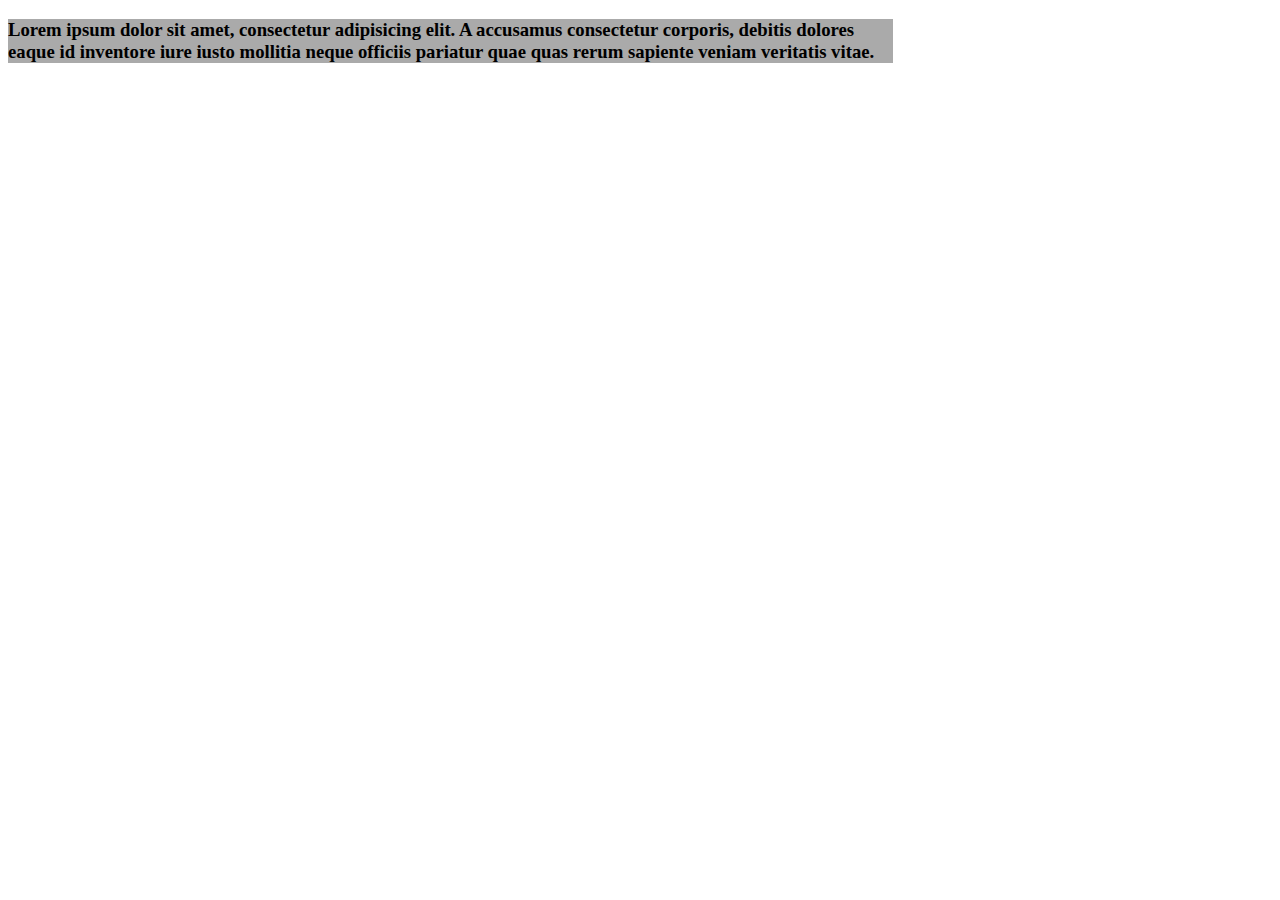
<file: templates/index.html>
<!DOCTYPE html>
<html lang="en">
<head>
    <meta charset="UTF-8">
    <title>Title</title>
    <link rel="stylesheet" type="text/css" href="style.css">
</head>
<body>
    <div class="para_one">
        <p><h3>Lorem ipsum dolor sit amet, consectetur adipisicing elit. A accusamus consectetur corporis, debitis dolores eaque id inventore iure iusto mollitia neque officiis pariatur quae quas rerum sapiente veniam veritatis vitae.</h3></p>
    </div>

</body>
</html>
</file>
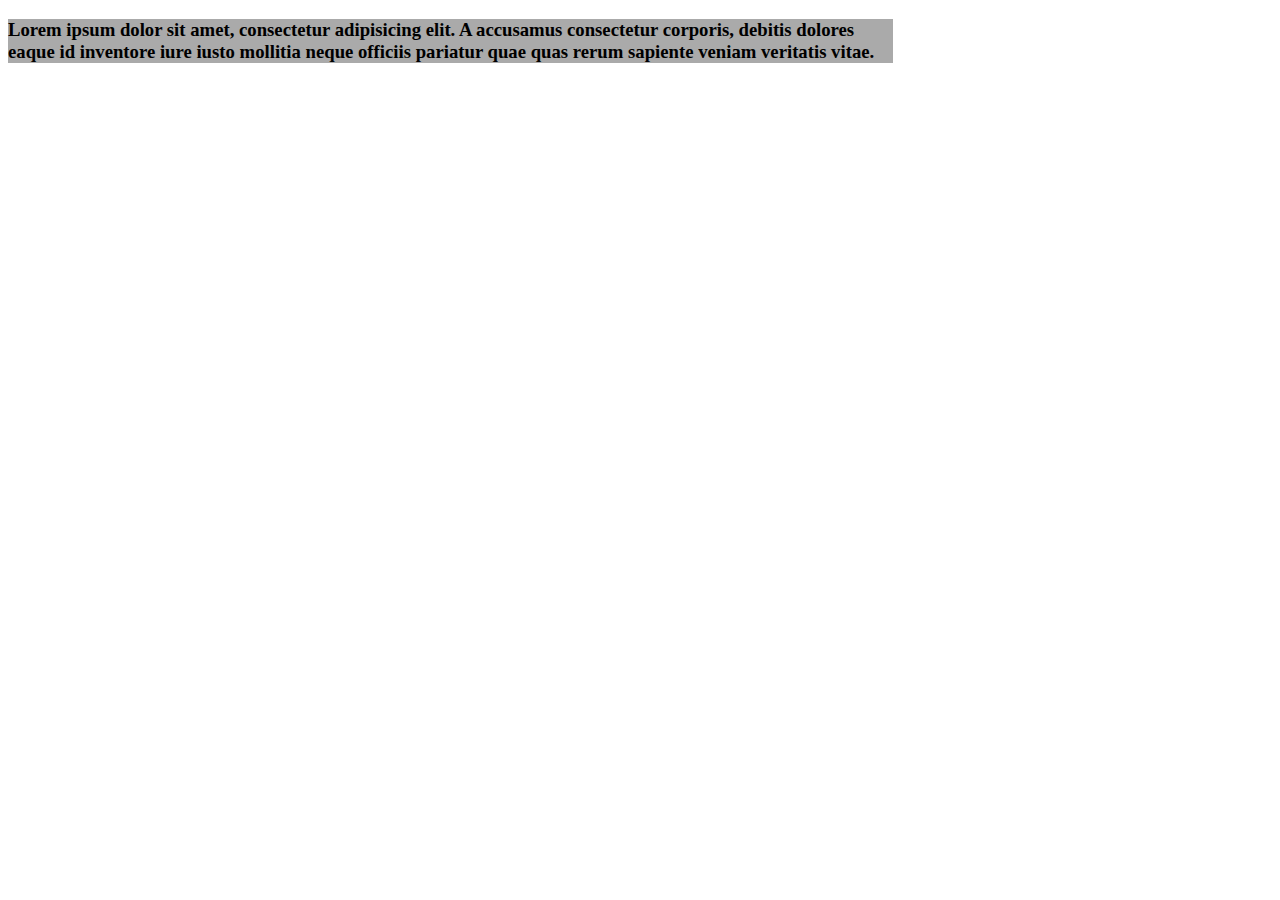
<file: templates/homepage.html>
<!DOCTYPE html>
<html lang="en">
<head>
    <meta charset="UTF-8">
    <title>Title</title>
    <link rel="stylesheet" type="text/css" href="style.css">
</head>
<body>
    <div class="para_one">
        <p><h3>Lorem ipsum dolor sit amet, consectetur adipisicing elit. A accusamus consectetur corporis, debitis dolores eaque id inventore iure iusto mollitia neque officiis pariatur quae quas rerum sapiente veniam veritatis vitae.</h3></p>
    </div>

</body>
</html>
</file>
<file: templates/style.css>
.body{
    color:#ddd;
}

.para_one{
    background-color:#aaa;
    color:#zzz;
    width:70%;
}
</file>
